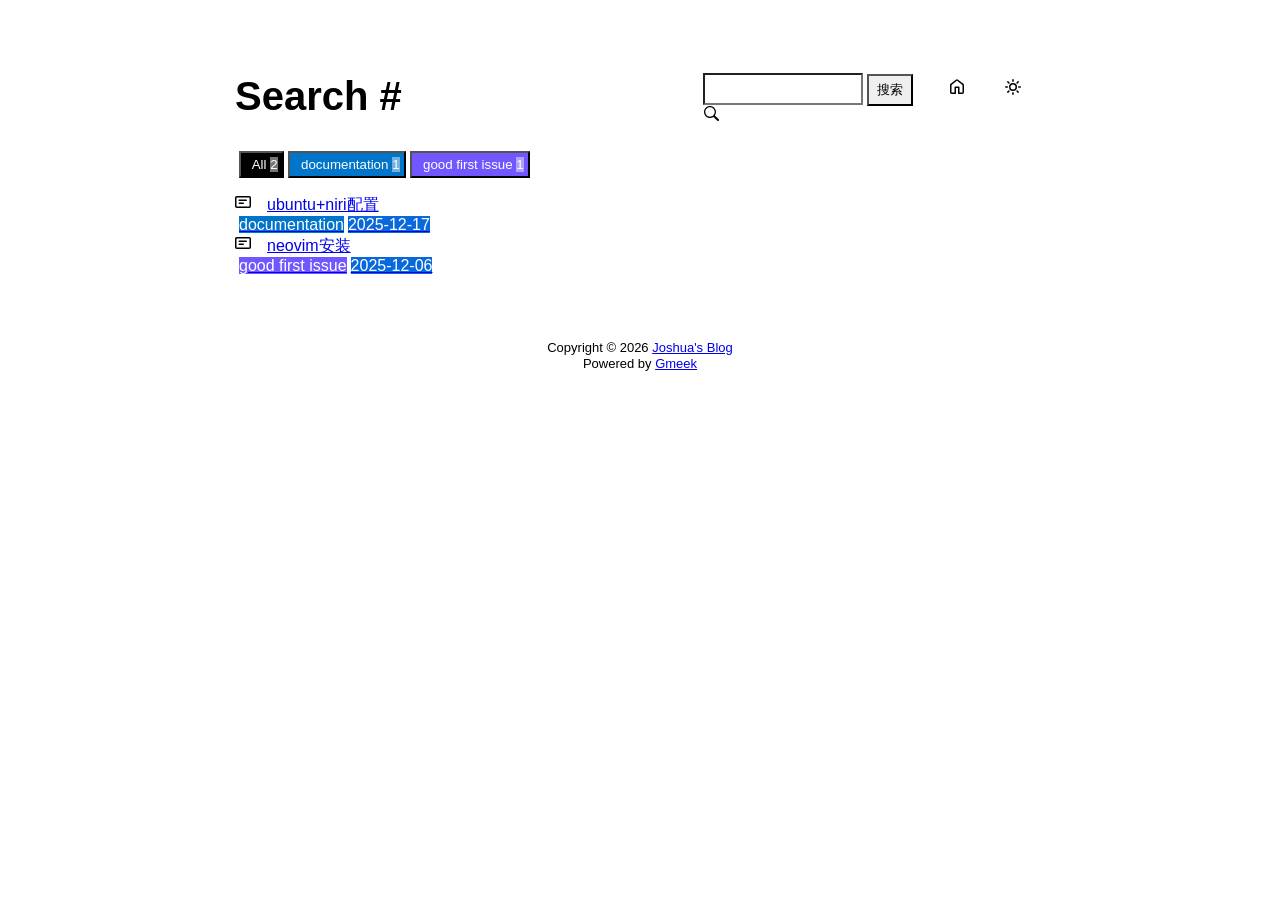
<file: docs/tag.html>
<!DOCTYPE html>
<html data-color-mode="light" data-dark-theme="dark" data-light-theme="light" lang="zh-CN">
<head>
    <meta content="text/html; charset=utf-8" http-equiv="content-type" />
    <meta name="viewport" content="width=device-width,initial-scale=1.0">
    <meta http-equiv="X-UA-Compatible" content="IE=edge">
    <link href='https://mirrors.sustech.edu.cn/cdnjs/ajax/libs/Primer/21.0.7/primer.css' rel='stylesheet' />
    
    <link rel="icon" href="https://avatars.githubusercontent.com/u/200189949?v=4"><script>
        let theme = localStorage.getItem("meek_theme") || "light";
        document.documentElement.setAttribute("data-color-mode", theme);
    </script>
<meta name="description" content="Joshua's Blog search page">
<title>Joshua's Blog - Tag</title>

</head>
<style>
body{box-sizing: border-box;min-width: 200px;max-width: 900px;margin: 20px auto;padding: 45px;font-size: 16px;font-family: sans-serif;line-height: 1.25;}
#header{display:flex;padding-bottom:8px;border-bottom: 1px solid var(--borderColor-muted, var(--color-border-muted));margin-bottom: 16px;}
#footer {margin-top:64px; text-align: center;font-size: small;}

</style>

<style>
.tagTitle{margin:auto 0;font-size:40px;font-weight:bold;overflow:hidden;white-space:nowrap;text-overflow:ellipsis;}
.title-right{display:flex;margin:auto 0 0 auto;}
.title-right .circle{padding: 14px 16px;margin-right:8px;}

.subnav-search{width:222px;margin-top:8px;margin-right:8px;}
.subnav-search-input{width:160px;border-top-right-radius:0px;border-bottom-right-radius:0px;}
.subnav-search button{padding:5px 8px;border-top-left-radius:0px;border-bottom-left-radius:0px;}

.SideNav-icon{margin-right:16px}
.Label{color: #fff;margin-left:4px;}
#taglabel .Label {margin-bottom:8px;}
.Counter{color:#fff;background-color:rgba(234, 238, 242, 0.5)}

.genTime{float: right;}
.d-flex{min-width:0;}
.listTitle{overflow:hidden;white-space:nowrap;text-overflow: ellipsis;max-width: 100%;}
.listLabels{white-space:nowrap;}

@media (max-width: 600px) {
    body { padding: 8px;}
    .tagTitle{display:none;}
    .LabelTime{display:none;}
}
</style>


<body>
    <div id="header">
<span class="tagTitle"><span>Loading</span><span class="AnimatedEllipsis"></span></span>
<div class="title-right">
    <div class="subnav-search">
        <input type="search" class="form-control subnav-search-input float-left" aria-label="Search site" value="" style="height:32px;">
        <button class="btn float-left" type="submit" onclick="javascript:searchShow()">搜索</button>
        <svg class="subnav-search-icon octicon octicon-search" width="16" height="16" viewBox="0 0 16 16" aria-hidden="true">
            <path id="searchSVG" fill-rule="evenodd"></path>
        </svg>
    </div>
    <a href="https://joshuaxql.github.io" id="buttonHome" class="btn btn-invisible circle" title="首页">
        <svg class="octicon" width="16" height="16">
            <path id="pathHome" fill-rule="evenodd"></path>
        </svg>
    </a>
    <a class="btn btn-invisible circle" onclick="modeSwitch()" title="切换主题">
        <svg class="octicon" width="16" height="16" >
            <path id="themeSwitch" fill-rule="evenodd"></path>
        </svg>
    </a>
</div>
</div>
    <div id="content">
<div id="taglabel" style="margin-bottom:8px;"></div>
<nav class="SideNav"></nav>
<div class="notFind" style="display:none;font-size:24px;margin:8px;">Not Find</div>
</div>
    <div id="footer"><div id="footer1">Copyright © <span id="copyrightYear"></span> <a href="https://joshuaxql.github.io">Joshua's Blog</a></div>
<div id="footer2">
    <span id="runday"></span><span>Powered by <a href="https://meekdai.com/Gmeek.html" target="_blank">Gmeek</a></span>
</div>

<script>
var now=new Date();
document.getElementById("copyrightYear").innerHTML=now.getFullYear();

if(""!=""){
    var startSite=new Date("");
    var diff=now.getTime()-startSite.getTime();
    var diffDay=Math.floor(diff/(1000*60*60*24));
    document.getElementById("runday").innerHTML="网站运行 "+diffDay+" 天"+" • ";
}
</script></div>
</body>
<script>
var IconList={'sun': 'M8 10.5a2.5 2.5 0 100-5 2.5 2.5 0 000 5zM8 12a4 4 0 100-8 4 4 0 000 8zM8 0a.75.75 0 01.75.75v1.5a.75.75 0 01-1.5 0V.75A.75.75 0 018 0zm0 13a.75.75 0 01.75.75v1.5a.75.75 0 01-1.5 0v-1.5A.75.75 0 018 13zM2.343 2.343a.75.75 0 011.061 0l1.06 1.061a.75.75 0 01-1.06 1.06l-1.06-1.06a.75.75 0 010-1.06zm9.193 9.193a.75.75 0 011.06 0l1.061 1.06a.75.75 0 01-1.06 1.061l-1.061-1.06a.75.75 0 010-1.061zM16 8a.75.75 0 01-.75.75h-1.5a.75.75 0 010-1.5h1.5A.75.75 0 0116 8zM3 8a.75.75 0 01-.75.75H.75a.75.75 0 010-1.5h1.5A.75.75 0 013 8zm10.657-5.657a.75.75 0 010 1.061l-1.061 1.06a.75.75 0 11-1.06-1.06l1.06-1.06a.75.75 0 011.06 0zm-9.193 9.193a.75.75 0 010 1.06l-1.06 1.061a.75.75 0 11-1.061-1.06l1.06-1.061a.75.75 0 011.061 0z', 'moon': 'M9.598 1.591a.75.75 0 01.785-.175 7 7 0 11-8.967 8.967.75.75 0 01.961-.96 5.5 5.5 0 007.046-7.046.75.75 0 01.175-.786zm1.616 1.945a7 7 0 01-7.678 7.678 5.5 5.5 0 107.678-7.678z', 'sync': 'M1.705 8.005a.75.75 0 0 1 .834.656 5.5 5.5 0 0 0 9.592 2.97l-1.204-1.204a.25.25 0 0 1 .177-.427h3.646a.25.25 0 0 1 .25.25v3.646a.25.25 0 0 1-.427.177l-1.38-1.38A7.002 7.002 0 0 1 1.05 8.84a.75.75 0 0 1 .656-.834ZM8 2.5a5.487 5.487 0 0 0-4.131 1.869l1.204 1.204A.25.25 0 0 1 4.896 6H1.25A.25.25 0 0 1 1 5.75V2.104a.25.25 0 0 1 .427-.177l1.38 1.38A7.002 7.002 0 0 1 14.95 7.16a.75.75 0 0 1-1.49.178A5.5 5.5 0 0 0 8 2.5Z', 'home': 'M6.906.664a1.749 1.749 0 0 1 2.187 0l5.25 4.2c.415.332.657.835.657 1.367v7.019A1.75 1.75 0 0 1 13.25 15h-3.5a.75.75 0 0 1-.75-.75V9H7v5.25a.75.75 0 0 1-.75.75h-3.5A1.75 1.75 0 0 1 1 13.25V6.23c0-.531.242-1.034.657-1.366l5.25-4.2Zm1.25 1.171a.25.25 0 0 0-.312 0l-5.25 4.2a.25.25 0 0 0-.094.196v7.019c0 .138.112.25.25.25H5.5V8.25a.75.75 0 0 1 .75-.75h3.5a.75.75 0 0 1 .75.75v5.25h2.75a.25.25 0 0 0 .25-.25V6.23a.25.25 0 0 0-.094-.195Z', 'search': 'M15.7 13.3l-3.81-3.83A5.93 5.93 0 0 0 13 6c0-3.31-2.69-6-6-6S1 2.69 1 6s2.69 6 6 6c1.3 0 2.48-.41 3.47-1.11l3.83 3.81c.19.2.45.3.7.3.25 0 .52-.09.7-.3a.996.996 0 0 0 0-1.41v.01zM7 10.7c-2.59 0-4.7-2.11-4.7-4.7 0-2.59 2.11-4.7 4.7-4.7 2.59 0 4.7 2.11 4.7 4.7 0 2.59-2.11 4.7-4.7 4.7z', 'post': 'M0 3.75C0 2.784.784 2 1.75 2h12.5c.966 0 1.75.784 1.75 1.75v8.5A1.75 1.75 0 0 1 14.25 14H1.75A1.75 1.75 0 0 1 0 12.25Zm1.75-.25a.25.25 0 0 0-.25.25v8.5c0 .138.112.25.25.25h12.5a.25.25 0 0 0 .25-.25v-8.5a.25.25 0 0 0-.25-.25ZM3.5 6.25a.75.75 0 0 1 .75-.75h7a.75.75 0 0 1 0 1.5h-7a.75.75 0 0 1-.75-.75Zm.75 2.25h4a.75.75 0 0 1 0 1.5h-4a.75.75 0 0 1 0-1.5Z'};
var utterancesLoad=0;

let themeSettings={
    "dark": ["dark","moon","#00f0ff","dark-blue"],
    "light": ["light","sun","#ff5000","github-light"],
    "auto": ["auto","sync","","preferred-color-scheme"]
};
function changeTheme(mode, icon, color, utheme){
    document.documentElement.setAttribute("data-color-mode",mode);
    document.getElementById("themeSwitch").setAttribute("d",value=IconList[icon]);
    document.getElementById("themeSwitch").parentNode.style.color=color;
    if(utterancesLoad==1){utterancesTheme(utheme);}
}
function modeSwitch(){
    let currentMode=document.documentElement.getAttribute('data-color-mode');
    let newMode = currentMode === "light" ? "dark" : currentMode === "dark" ? "auto" : "light";
    localStorage.setItem("meek_theme", newMode);
    if(themeSettings[newMode]){
        changeTheme(...themeSettings[newMode]);
    }
}
function utterancesTheme(theme){
    const message={type:'set-theme',theme: theme};
    const iframe=document.getElementsByClassName('utterances-frame')[0];
    iframe.contentWindow.postMessage(message,'https://utteranc.es');
}
if(themeSettings[theme]){changeTheme(...themeSettings[theme]);}
console.log("\n %c Gmeek last https://github.com/Meekdai/Gmeek \n","padding:5px 0;background:#02d81d;color:#fff");
</script>

<script>
document.getElementById("pathHome").setAttribute("d",IconList["home"]);
document.getElementById("searchSVG").setAttribute("d",IconList["search"]);

tagList=[];
labelsCount={};
jsonData='';
let requestJson="postList.json"
let request=new XMLHttpRequest();
request.open("GET",requestJson);
request.responseType='text';
request.send();
request.onload=function(){
    jsonData=JSON.parse(request.response);
    console.log(jsonData);
    showList(labelsCount);
    setClassDisplay(decodeURI(window.location.hash.slice(1)));
}

function showList(labelsCount){
    let SideNav=document.getElementsByClassName("SideNav")[0];
    SideNav.classList.add("border");
    let taglabel=document.getElementById("taglabel");

    jsonData['labelColorDict']["All"]="#000";
    labelsCount["All"]=0;
    for (let key in jsonData) {
        if (key !== 'labelColorDict' && Array.isArray(jsonData[key]['labels'])) {
            labelsCount["All"]++;
            for (let label of jsonData[key]['labels']) {
                labelsCount[label] = (labelsCount[label] || 0) + 1;
            }
        }
    }

    let sortedLabelsList = Object.keys(labelsCount).sort((a, b) => labelsCount[b] - labelsCount[a]);
    for (let label of sortedLabelsList) {
        tagList.push(label);
        let showLabels = document.createElement("button");
        showLabels.setAttribute("class", "Label");
        showLabels.setAttribute("style", "background-color:" + jsonData['labelColorDict'][label]+";padding:4px;");
        showLabels.innerHTML="&nbsp;&nbsp;"+label+" ";
        showLabels.setAttribute("onclick", "javascript:updateShowTag('" + label + "');");

        let LabelNum=document.createElement("span");
        LabelNum.setAttribute("class","Counter");
        LabelNum.innerHTML=labelsCount[label];
        showLabels.appendChild(LabelNum);
        taglabel.appendChild(showLabels);
    }

    for(i in jsonData){
        if(i!='labelColorDict'){
            let div=document.createElement("div");
            div.setAttribute("class","lists "+jsonData[i]['labels'].join(" "));
            let item=document.createElement("a");
            item.setAttribute("class","SideNav-item d-flex flex-items-center flex-justify-between");
            item.setAttribute("href",jsonData[i]['postUrl']);

            let center=document.createElement("div");
            center.setAttribute("class","d-flex flex-items-center");

            svg=document.createElementNS('http://www.w3.org/2000/svg','svg');
            path=document.createElementNS("http://www.w3.org/2000/svg","path"); 
            span=document.createElement("span");
            svg.setAttributeNS(null,"class","SideNav-icon octicon");
            svg.setAttributeNS(null,"style","width:16px;height:16px");
            path.setAttributeNS(null, "d", IconList["post"]);
            svg.appendChild(path);

            let title=document.createElement("span");
            title.setAttribute("class","listTitle");
            title.innerHTML=jsonData[i]['postTitle'];
            center.appendChild(svg);
            center.appendChild(title);

            let listLabels=document.createElement("div");
            listLabels.setAttribute("class","listLabels");
            
            for(label of jsonData[i]['labels']){
                let LabelName=document.createElement("span");
                LabelName.setAttribute("class","Label LabelName");
                LabelName.setAttribute("style","background-color:"+jsonData['labelColorDict'][label]);
                LabelName.innerHTML=label;
                listLabels.appendChild(LabelName);
            }
            let LabelTime=document.createElement("span");
            LabelTime.setAttribute("class","Label LabelTime");
            LabelTime.setAttribute("style","background-color:"+jsonData[i]['dateLabelColor']);
            LabelTime.innerHTML=jsonData[i]['createdDate'];
            listLabels.appendChild(LabelTime);

            item.appendChild(center);
            item.appendChild(listLabels);
            div.appendChild(item);
            SideNav.appendChild(div);
        }
    }
}

function updateShowTag(label){
    if(window.location.hash.slice(1)!=encodeURI(label)){
        window.location.hash="#"+(label);
        setClassDisplay(label);
    }
}

function setClassDisplay(label){
    let lists = document.getElementsByClassName("lists");
    let tagTitle = document.getElementsByClassName("tagTitle")[0];
    tagTitle.innerHTML="Tag #"+label;
    document.title=label+" - Joshua's Blog";
    document.getElementsByClassName("subnav-search-input")[0].value='';
    if(label=="All"){
        for(let i = 0; i < lists.length; i++){lists[i].style.display='block';}
        document.getElementsByClassName("notFind")[0].style.display='none';
    }
    else if(tagList.indexOf(label)!=-1){
        for(let i = 0; i < lists.length; i++){
            lists[i].style.display='none';
        }

        let labels = document.getElementsByClassName(label);
        for(let i = 0; i < labels.length; i++){
            labels[i].style.display='block';
        }
        document.getElementsByClassName("notFind")[0].style.display='none';
    }
    else{
        document.getElementsByClassName("subnav-search-input")[0].value=label;
        searchShow();
    }
}

function searchShow(){
    let lists = document.getElementsByClassName("lists");
    let tagTitle = document.getElementsByClassName("tagTitle")[0];
    let searchInput = document.getElementsByClassName("subnav-search-input")[0].value;
    tagTitle.innerHTML="Search #"+searchInput;
    if(searchInput==''){document.title="Search - Joshua's Blog";}
    else{document.title=searchInput+" - Joshua's Blog";}
    let a=0;
    window.location.hash="#"+(searchInput);
    for(let i = 0; i < lists.length; i++){
        if(lists[i].childNodes[0].childNodes[0].childNodes[1].innerHTML.toUpperCase().indexOf(searchInput.toUpperCase())==-1){lists[i].style.display='none';}
        else{lists[i].style.display='block';a=a+1;}
    }
    if(a==0){
        let notFind=document.getElementsByClassName("notFind")[0];
        notFind.style.display='block';
        notFind.innerHTML='Not Find "'+searchInput+'"';
    }
    else{document.getElementsByClassName("notFind")[0].style.display='none';}
}

</script>

</html>
</file>
